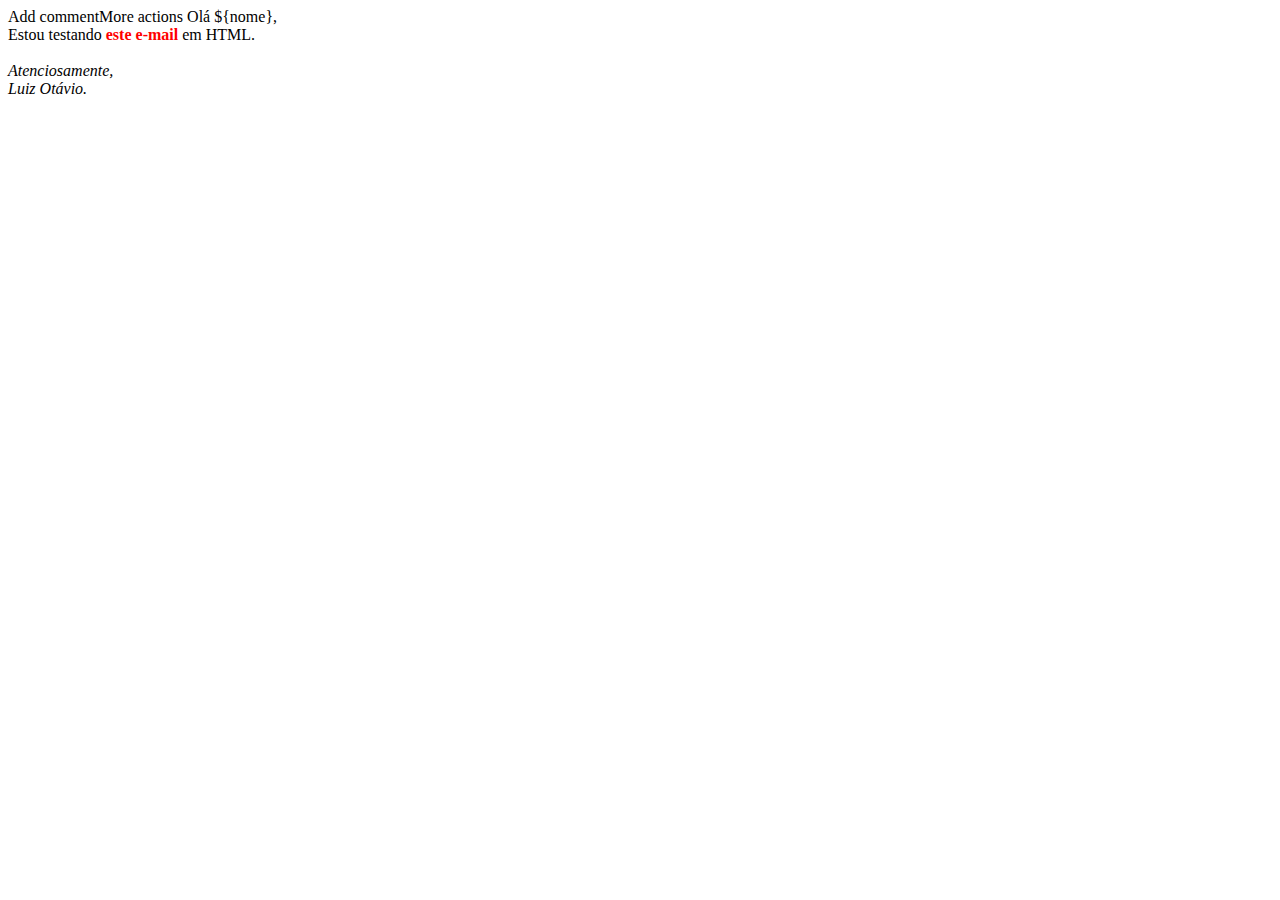
<file: python-libraries/aula23.html>
<html lang="en">Add commentMore actions  
    <head>    
        <meta charset="UTF-8" />    
        <meta http-equiv="X-UA-Compatible" content="IE=edge" />   
         <meta name="viewport" content="width=device-width, initial-scale=1.0" />  
         <title>Arquivo para o e-mail</title>  
    </head>  
    <body>    
            Olá ${nome},    
            <br />    Estou testando    <span style="color: red; font-weight: bold;">
            este e-mail</span>    em HTML.    <br />    <br />    <em>      Atenciosamente,      <br />      
            Luiz Otávio.    </em> 
     </body>
</html>
</file>
